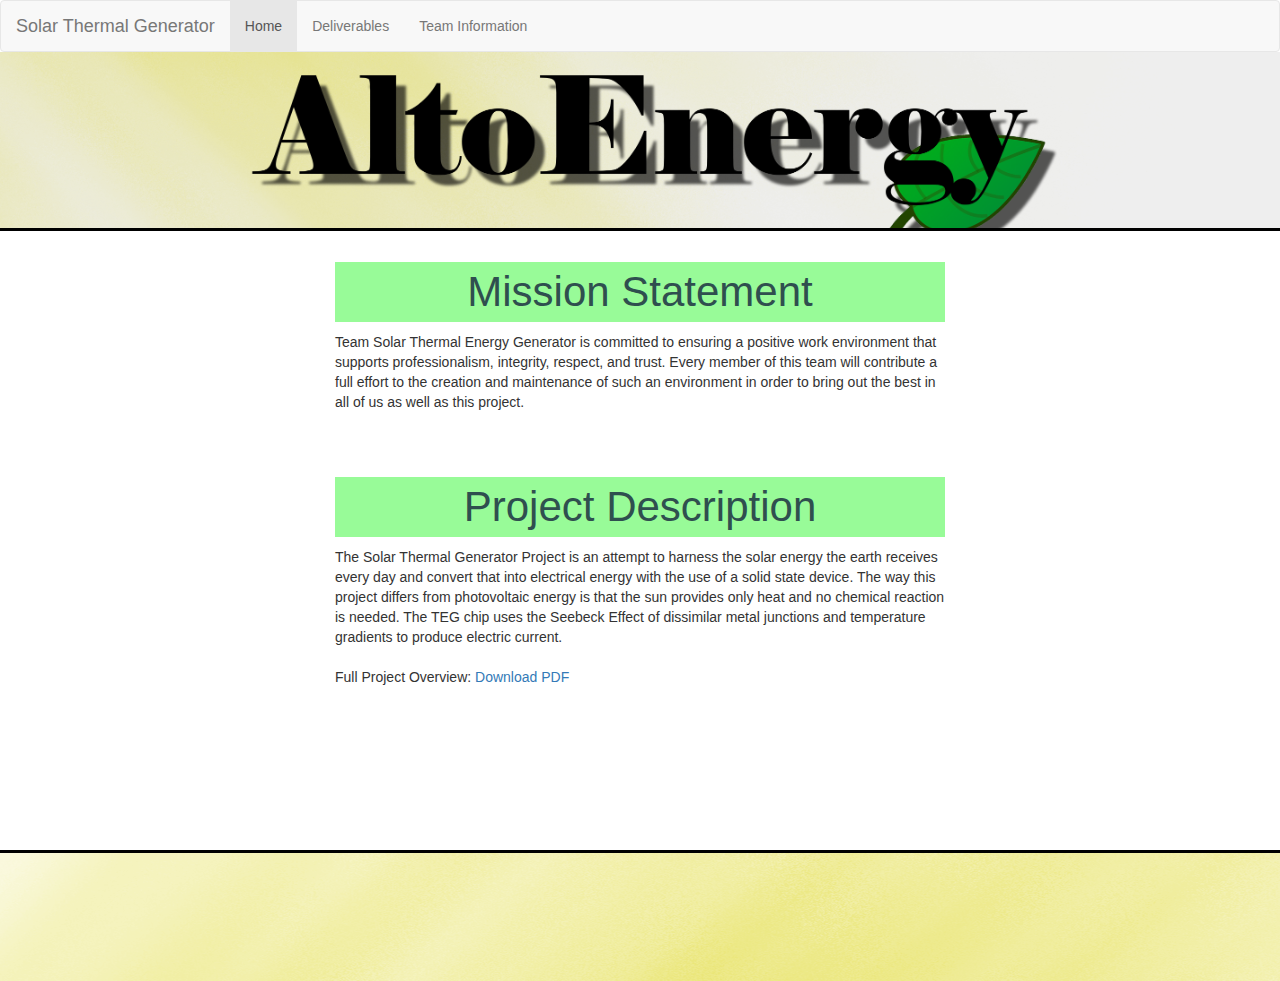
<file: index.html>
<!DOCTYPE HTML>
<html>
	<head>
		<title> Project Solar Thermal Generator </title>
		<meta charset="utf-8">
		<meta name="viewport" content="width=device-width, initial-scale=1">
		<!--
		<script src="https://ajax.googleapis.com/ajax/libs/jquery/1.11.3/jquery.min.js"> </script>
		<link rel="stylesheet" href="https://maxcdn.bootstrapcdn.com/bootstrap/3.3.4/css/bootstrap.min.css">
		<script src="http://maxcdn.bootstrapcdn.com/bootstrap/3.3.4/js/bootstrap.min.js"></script>
		-->
		<link href="https://maxcdn.bootstrapcdn.com/bootstrap/3.3.6/css/bootstrap.min.css" rel="stylesheet"/>
		
		<script src="https://ajax.googleapis.com/ajax/libs/jquery/2.1.1/jquery.min.js"></script>
 		<script src="https://maxcdn.bootstrapcdn.com/bootstrap/3.3.6/js/bootstrap.min.js"></script>
		
		<link rel="stylesheet" type="text/css" href="main.css">
		
	</head>
<body>

<nav class="navbar navbar-default"  role="navigation">
	<div class="container-fluid">
		<div class="navbar-header">
			<!--
			<button type="button" class="navbar-toggle" data-toggle="collapse" data-target="#mainNavBar"> 
				<span class="icon-bar"></span>
				<span class="icon-bar"></span>
				<span class="icon-bar"></span>
			</button>
			-->
			<a href="#" class="hidden-xs navbar-brand">Solar Thermal Generator</a>
		</div>
		
		<!--<div class="collapse navbar-collapse" id="mainNavBar">-->	
		<ul class="nav navbar-nav">
			<li class="hidden-xs active"><a href="index.html">Home</a></li>
			<li class="hidden-xs"><a href="deliverables.html">Deliverables</a></li>
			<li class="hidden-xs"><a href="contact.html">Team Information</a></li>
			
			<li class="visible-xs dropdown">
				<a href="#" class="dropdown-toggle" data-toggle="dropdown">SOLAR GENERATOR PROJECT
					<span class="caret"></span></a>
			<ul class="dropdown-menu">
				<li><a href="index.html">Home</a></li>
				<li><a href="deliverables.html">Meetings/Deliverables</a></li>
				<li><a href="contact.html">Team Information</a></li>
			</ul>
			</li>
		</ul>
		
	</div>
</nav>

<div class="jumbotron">
</div>

<div class="container-fluid">
	<div class="row">
		<div class="col-md-6 col-centered">
			<p class="mainheader"> Mission Statement </p>
			<p class="subcontent">
			Team Solar Thermal Energy Generator is committed to ensuring a positive work environment that supports 
			professionalism, integrity, respect, and trust. Every member of this team will contribute a full effort 
			to the creation and maintenance of such an environment in order to bring out the best in all of us as well 
			as this project.
			</p>
		</div>
	</div>
</div>
	
<div class="container-fluid">
	<div class="row">
		<div class="col-md-6 col-centered">
			<p class="mainheader"> Project Description </p>
			<p class="subcontent">
			The Solar Thermal Generator Project is an attempt to harness the solar energy the earth receives every day and 
			convert that into electrical energy with the use of a solid state device. The way this project differs from 
			photovoltaic energy is that the sun provides only heat and no chemical reaction is needed. The TEG chip uses 
			the Seebeck Effect of dissimilar metal junctions and temperature gradients to produce electric current. 
			<br>
			<br>
			Full Project Overview:
				<a href="brg12.github.io/Project Overview.pdf" download> Download PDF </a>
			</p>
		</div>
	</div>
</div>


<div class="footer">
<div class="container-fluid">
</div> 
</div>

</body>
</html>
</file>
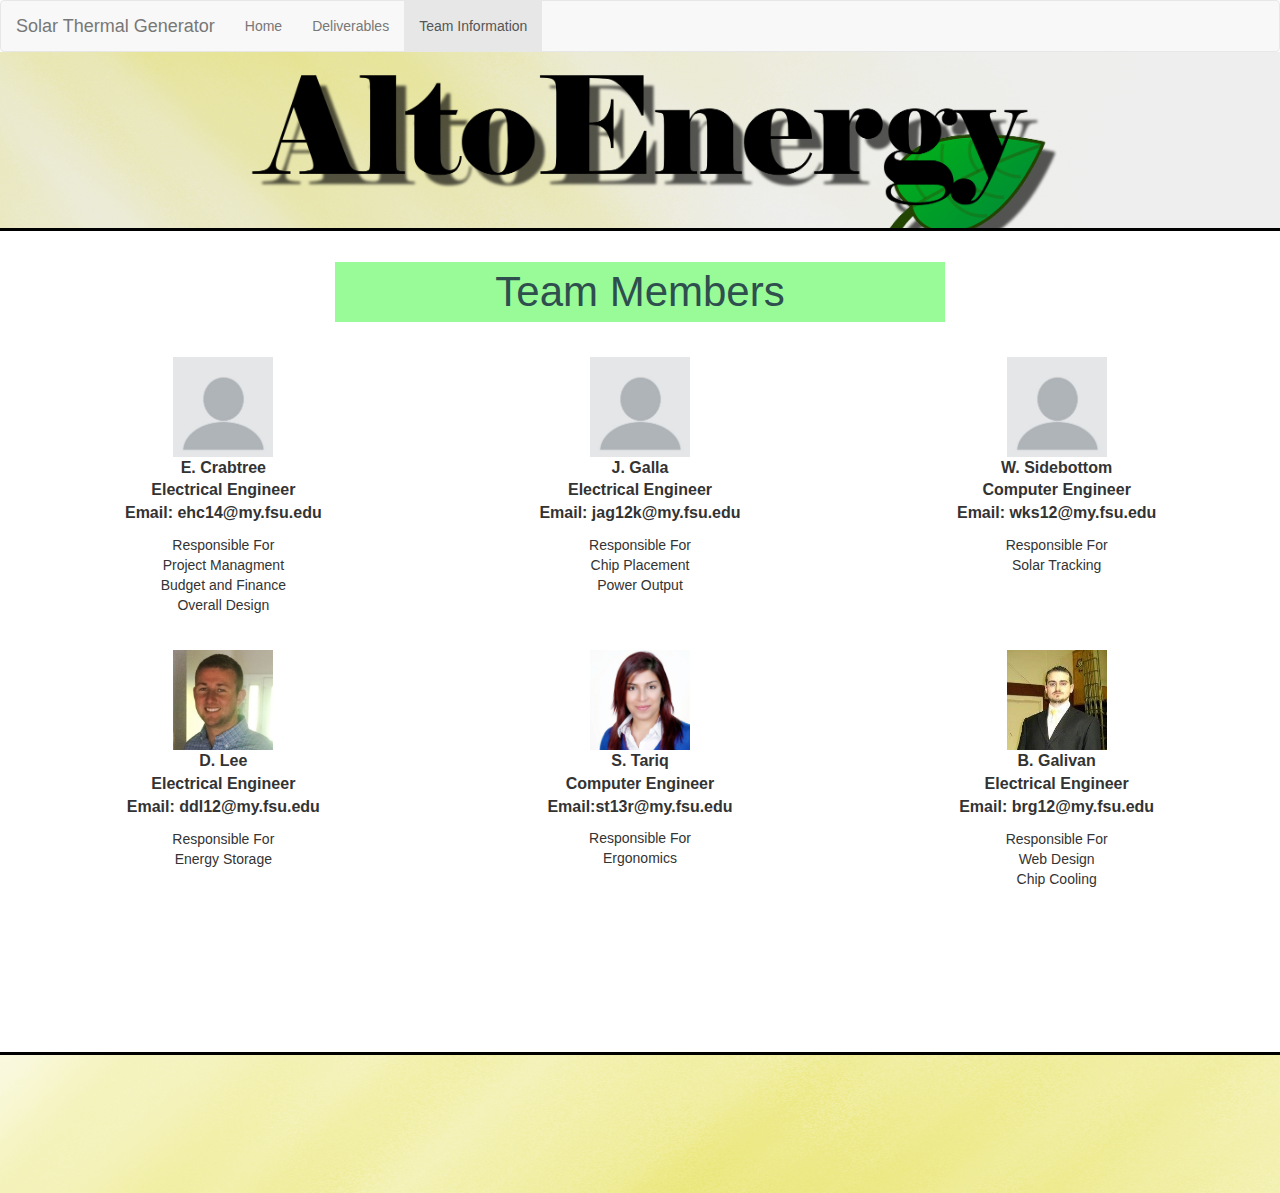
<file: contact.html>
<!DOCTYPE HTML>
<html>
	<head>
		<title> Project Solar Thermal Generator </title>
		<meta charset="utf-8">
		<meta name="viewport" content="width=device-width, initial-scale=1">
		<link href="https://maxcdn.bootstrapcdn.com/bootstrap/3.3.6/css/bootstrap.min.css" rel="stylesheet"/>
		
		<script src="https://ajax.googleapis.com/ajax/libs/jquery/2.1.1/jquery.min.js"></script>
 		<script src="https://maxcdn.bootstrapcdn.com/bootstrap/3.3.6/js/bootstrap.min.js"></script>
		<link rel="stylesheet" type="text/css" href="main.css">
	</head>
<body>



<nav class="navbar navbar-default"  role="navigation">
	<div class="container-fluid">
		<div class="navbar-header">
			<!--
			<button type="button" class="navbar-toggle" data-toggle="collapse" data-target="#mainNavBar"> 
				<span class="icon-bar"></span>
				<span class="icon-bar"></span>
				<span class="icon-bar"></span>
			</button>
			-->
			<a href="#" class="hidden-xs navbar-brand">Solar Thermal Generator</a>
		</div>
		
		<!--<div class="collapse navbar-collapse" id="mainNavBar">-->	
		<ul class="nav navbar-nav">
			<li class="hidden-xs"><a href="index.html">Home</a></li>
			<li class="hidden-xs"><a href="deliverables.html">Deliverables</a></li>
			<li class="hidden-xs active"><a href="contact.html">Team Information</a></li>
			
			<li class="visible-xs dropdown">
				<a href="#" class="dropdown-toggle" data-toggle="dropdown">SOLAR GENERATOR PROJECT<span class="caret"></span></a>
			<ul class="dropdown-menu">
				<li><a href="index.html">Home</a></li>
				<li><a href="deliverables.html">Meetings/Deliverables</a></li>
				<li><a href="contact.html">Team Information</a></li>
			</ul>
			</li>
		</ul>
		
	</div>
</nav>
	
	
<div class="jumbotron">
</div>

<div class="container-fluid">
	<div class="row">
		<div class="col-md-6 col-centered">
			<p class="mainheader">Team Members<br></p>
		</div>
	</div>
</div>
	

<div class="container-fluid">
	<div class="row">
		<div class="col-md-12">
			<div class="col-md-4">
				<div class="personalinfo">
				<img src="https://brg12.github.io/profiletemp.JPG" class="imagesize"/>
				<p class="subheader">E. Crabtree<br>Electrical Engineer<br>Email: ehc14@my.fsu.edu </p>
					Responsible For <br> Project Managment <br> Budget and Finance <br> Overall Design <br> 
				<p class="personalinfo">	
				</p>
				</div>
			</div>
			
			<div class="col-md-4">
				<div class="personalinfo">
				<img src="https://brg12.github.io/profiletemp.JPG" class="imagesize"/>
				<p class="subheader">J. Galla<br>Electrical Engineer<br>Email: jag12k@my.fsu.edu</p>
				<p class="personalinfo">
					Responsible For <br> Chip Placement <br> Power Output <br> 
				</p>
				</div>
			</div>
			
			<div class="col-md-4">
				<div class="personalinfo">
				<img src="https://brg12.github.io/profiletemp.JPG" class="imagesize"/>
				<p class="subheader">W. Sidebottom<br>Computer Engineer<br>Email: wks12@my.fsu.edu</p>
				<p class="personalinfo">
					Responsible For <br> Solar Tracking <br> 
				</p>
				</div>
			</div>
		</div>
	</div>
</div>
			
<div class="container-fluid">
	<div class="row">
		<div class="col-md-12">
			<div class="col-md-4">
				<div class="personalinfo">
				<img src="https://brg12.github.io/dylanleeProfile.jpg" class="imagesize"/>
				<p class="subheader">D. Lee<br> Electrical Engineer<br>Email: ddl12@my.fsu.edu</p>
				<p class="personalinfo">
					Responsible For <br> Energy Storage <br>
				</p>
				</div>
			</div>
			
			<div class="col-md-4">
				<div class="personalinfo">
				<img src="https://brg12.github.io/stariqProfile.jpg" class="imagesize"/>
				<p class="subheader">S. Tariq<br>Computer Engineer<br>Email:st13r@my.fsu.edu</p>
				<p class="personalinfo">
					Responsible For <br> Ergonomics <br> 
				</p>
				</div>
			</div>
			
			<div class="col-md-4">
				<div class="personalinfo">
				<img src="https://brg12.github.io/ProfessionalProfile.jpg" class="imagesize"/>
				<p class="subheader">B. Galivan<br>Electrical Engineer<br>Email: brg12@my.fsu.edu</p>
				<p class="personalinfo">
					Responsible For <br> Web Design <br> Chip Cooling <br> 
				</p>
				</div>
			</div>
		</div>
	</div>
</div>

<div class="footer">
	<div class="container-fluid">
		<div class="projectlinks">
			<ul>
			</ul>
		</div>
	</div>
</div>
</body>
</html>
</file>
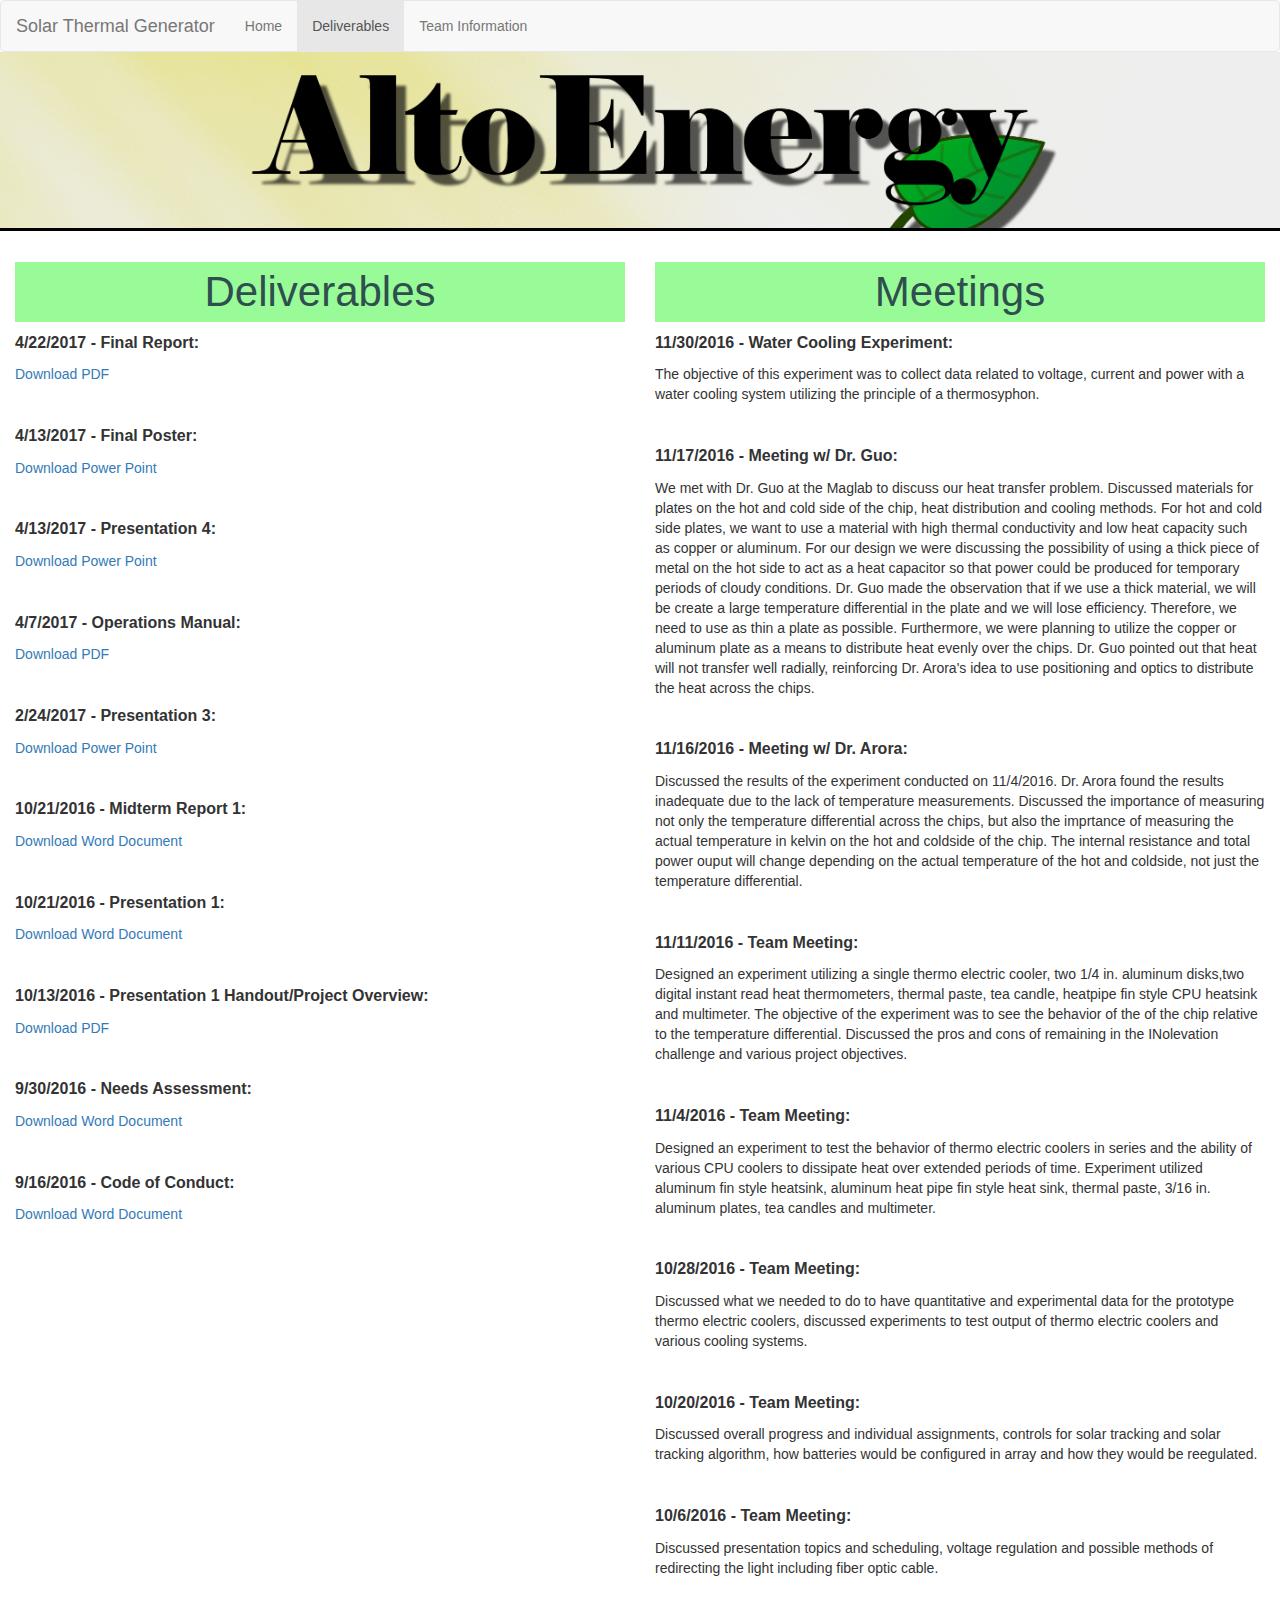
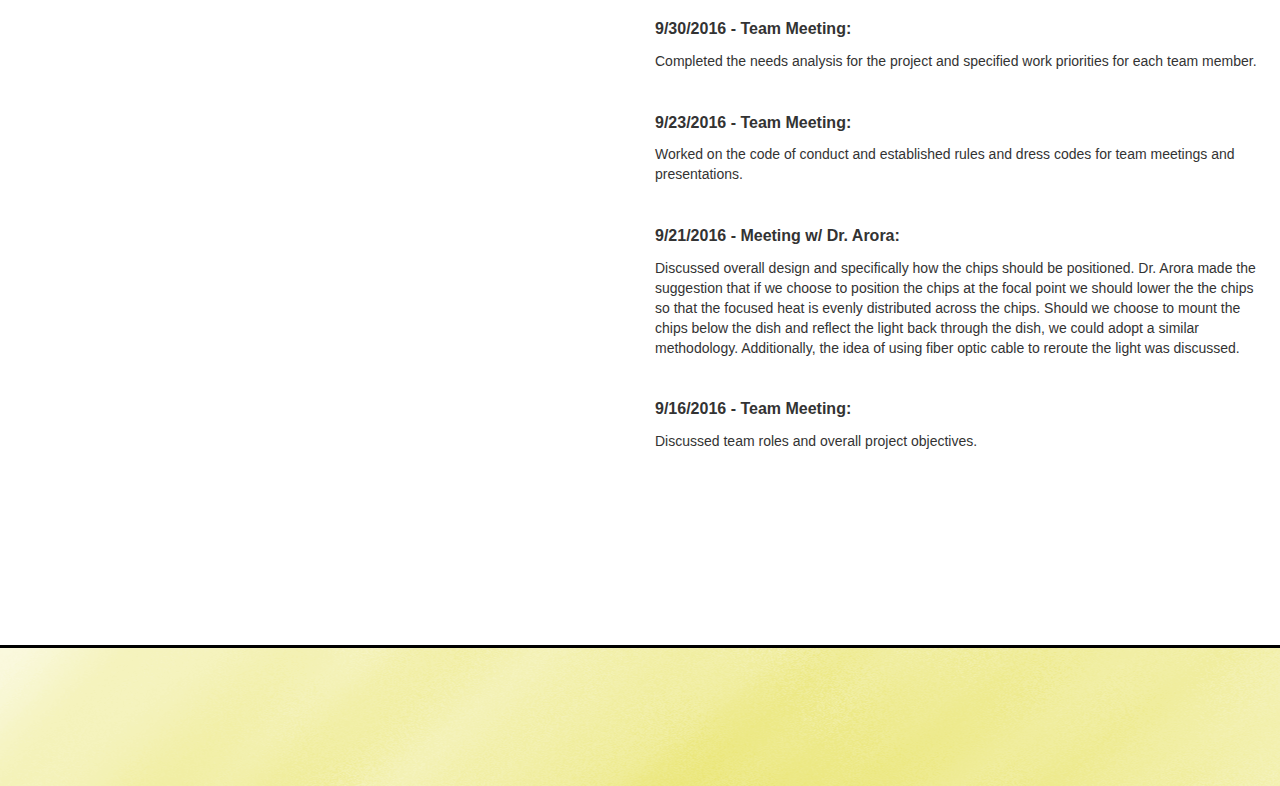
<file: deliverables.html>
<!DOCTYPE HTML>
<html>
	<head>
		<title> Project Solar Thermal Generator </title>
		<meta charset="utf-8">
		<meta name="viewport" content="width=device-width, initial-scale=1">
		<link href="https://maxcdn.bootstrapcdn.com/bootstrap/3.3.6/css/bootstrap.min.css" rel="stylesheet"/>
		
		<script src="https://ajax.googleapis.com/ajax/libs/jquery/2.1.1/jquery.min.js"></script>
 		<script src="https://maxcdn.bootstrapcdn.com/bootstrap/3.3.6/js/bootstrap.min.js"></script>
		<link rel="stylesheet" type="text/css" href="main.css">
	</head>
<body>



<!--Team name and logo using bootstrap jumbotron feature-->
<nav class="navbar navbar-default"  role="navigation">
	<div class="container-fluid">
		<div class="navbar-header">
			<!--
			<button type="button" class="navbar-toggle" data-toggle="collapse" data-target="#mainNavBar"> 
				<span class="icon-bar"></span>
				<span class="icon-bar"></span>
				<span class="icon-bar"></span>
			</button>
			-->
			<a href="index.html" class="hidden-xs navbar-brand">Solar Thermal Generator</a>
		</div>
		
		<!--<div class="collapse navbar-collapse" id="mainNavBar">-->	
		<ul class="nav navbar-nav">
			<li class="hidden-xs"><a href="index.html">Home</a></li>
			<li class="hidden-xs active"><a href="deliverables.html">Deliverables</a></li>
			<li class="hidden-xs"><a href="contact.html">Team Information</a></li>
			
			<li class="visible-xs dropdown">
				<a href="#" class="dropdown-toggle" data-toggle="dropdown">SOLAR GENERATOR PROJECT<span class="caret"></span></a>
			<ul class="dropdown-menu">
				<li><a href="index.html">Home</a></li>
				<li><a href="deliverables.html">Meetings/Deliverables</a></li>
				<li><a href="contact.html">Team Information</a></li>
			</ul>
			</li>
		</ul>
		
	</div>
</nav>

<div class="jumbotron">
</div>

<div class="container-fluid">
	<div class="row">
		<div class="col-md-6">
		<p class="mainheader">Deliverables<br></p>
			
			<p class="subheader">
			4/22/2017 - Final Report:
			</p>
			
			<p class="deliverables">
			<a href="brg12.github.io/Team14FinalReport.pdf" download>Download PDF</a><br>
			</p>

			<p class="subheader">
			4/13/2017 - Final Poster:
			</p>
			
			<p class="deliverables">
			<a href="brg12.github.io/FinalPoster.pptx" download>Download Power Point</a><br>
			</p>
			
			<p class="subheader">
			4/13/2017 - Presentation 4:
			</p>
			
			<p class="deliverables">
			<a href="brg12.github.io/Final Presentation.pptx" download>Download Power Point</a><br>
			</p>
			
			<p class="subheader">
			4/7/2017 - Operations Manual:
			</p>
			
			<p class="deliverables">
			<a href="brg12.github.io/Operations Manual.pdf" download>Download PDF</a><br>
			</p>
			
			<p class="subheader">
			2/24/2017 - Presentation 3:
			</p>
			
			<p class="deliverables">
			<a href="brg12.github.io/Presentation3.pptx" download>Download Power Point</a><br>
			</p>
			
			<p class="subheader">
				10/21/2016 - Midterm Report 1:
			</p>
			
			<p class="deliverables">
			<a href="brg12.github.io/midtermreport1.docx" download>Download Word Document</a><br>
			</p>
			
			<p class="subheader">
				10/21/2016 - Presentation 1:
			</p>
			
			<p class="deliverables">
			<a href="brg12.github.io/solarthermalgeneratorpresentation1.pptx" download>Download Word Document</a><br>
			</p>
			
			<p class="subheader">
				10/13/2016 - Presentation 1 Handout/Project Overview:
			</p>
			
			<p class="deliverables">
			<a href="brg12.github.io/Project Overview.pdf" download>Download PDF</a><br>
			</p>
			
			<p class="subheader">
				9/30/2016 - Needs Assessment:
			</p>
			
			<p class="deliverables">
			<a href="brg12.github.io/finalneedsassessment.docx" download>Download Word Document</a><br>
			</p>
			
			<p class="subheader">
				9/16/2016 - Code of Conduct:
			</p>
			
			<p class="deliverables">
			<a href="brg12.github.io/Senior Design Code of Conduct.doc" download>Download Word Document</a><br>
			</p>
			
			
		</div>
	
		<div class="col-md-6">
			<p class="mainheader">Meetings<br></p>
			
			<p class="subheader">
				11/30/2016 - Water Cooling Experiment: 
			</p>
			
			<p class="deliverables">
				The objective of this experiment was to collect data related to voltage, current and power with a water 
				cooling system utilizing the principle of a thermosyphon. 
				<br>
			</p>
			
			<p class="subheader">
				11/17/2016 - Meeting w/ Dr. Guo: 
			</p>
			
			<p class="deliverables">
				We met with Dr. Guo at the Maglab to discuss our heat transfer problem. Discussed materials for plates on
				the hot and cold side of the chip, heat distribution and cooling methods. For hot and cold side plates, we 
				want to use a material with high thermal conductivity and low heat capacity such as copper or aluminum. 
				For our design we were discussing the possibility of using a thick piece of metal on the hot side to act as
				a heat capacitor so that power could be produced for temporary periods of cloudy conditions. Dr. Guo made
				the observation that if we use a thick material, we will be create a large temperature differential in the plate
				and we will lose efficiency. Therefore, we need to use as thin a plate as possible. Furthermore, we were 
				planning to utilize the copper or aluminum plate as a means to distribute heat evenly over the chips. Dr. Guo 
				pointed out that heat will not transfer well radially, reinforcing Dr. Arora's idea to use positioning and optics
				to distribute the heat across the chips.
				<br>
			</p>
			
			<p class="subheader">
				11/16/2016 - Meeting w/ Dr. Arora: 
			</p>
			
			<p class="deliverables">
				Discussed the results of the experiment conducted on 11/4/2016. Dr. Arora found the results 
				inadequate due to the lack of temperature measurements. Discussed the importance of measuring 
				not only the temperature differential across the chips, but also the imprtance of measuring the 
				actual temperature in kelvin on the hot and coldside of the chip. The internal resistance and total 
				power ouput will change depending on the actual temperature of the hot and coldside, not just the 
				temperature differential.
				<br>
			</p>
			
			<p class="subheader">
				11/11/2016 - Team Meeting: 
			</p>
			<p class="deliverables">
				Designed an experiment utilizing a single thermo electric cooler, 
				two 1/4 in. aluminum disks,two digital instant read heat thermometers, thermal paste, 
				tea candle, heatpipe fin style CPU heatsink and multimeter. The objective of the experiment was to see 
				the behavior of the of the chip relative to the temperature differential.
				Discussed the pros and cons of remaining in the INolevation challenge and various project objectives.  
				<br>
			</p>
			
			<p class="subheader">
				11/4/2016 - Team Meeting: 
			</p>
			
			<p class="deliverables">
				Designed an experiment to test the behavior of thermo electric coolers 
				in series and the ability of various CPU coolers to dissipate heat over extended periods of time. 
				Experiment utilized aluminum fin style heatsink, aluminum heat pipe fin style heat sink, thermal paste, 
				3/16 in. aluminum plates, tea candles and multimeter. 
				<br>
			</p>
			
			<p class="subheader">
				10/28/2016 - Team Meeting: 
			</p>
			
			<p class="deliverables">
				Discussed what we needed to do to have quantitative and experimental data for the prototype thermo electric
				coolers, discussed experiments to test output of thermo electric coolers and various cooling systems.
				<br>
			</p>
			
			<p class="subheader">
				10/20/2016 - Team Meeting: 
			</p>
			
			<p class="deliverables">
				Discussed overall progress and individual assignments, controls for solar tracking and solar tracking 
				algorithm, how batteries would be configured in array and how they would be reegulated.
				<br>
			</p>
			
			<p class="subheader">
				10/6/2016 - Team Meeting: 
			</p>
			
			<p class="deliverables">
				Discussed presentation topics and scheduling, voltage regulation and possible methods of redirecting the light
				including fiber optic cable.
				<br>
			</p>
			
			<p class="subheader">
				9/30/2016 - Team Meeting: 
			</p>
			
			<p class="deliverables">
				Completed the needs analysis for the project and specified work priorities for each team member.
				<br>
			</p>
			
			<p class="subheader">
				9/23/2016 - Team Meeting: 
			</p>
			
			<p class="deliverables">
				Worked on the code of conduct and established rules and dress codes for team meetings and presentations.
				<br>
			</p>
			
			<p class="subheader">
				9/21/2016 - Meeting w/ Dr. Arora: 
			</p>
			
			<p class="deliverables">
				Discussed overall design and specifically how the chips should be positioned. 
				Dr. Arora made the suggestion that if we choose to position the chips at the focal point
				we should lower the the chips so that the focused heat is evenly distributed across the chips.
				Should we choose to mount the chips below the dish and reflect the light back through the dish, 
				we could adopt a similar methodology. Additionally, the idea of using fiber optic cable to 
				reroute the light was discussed. 
				<br>
			</p>
			
			<p class="subheader">
				9/16/2016 - Team Meeting: 
			</p>
			
			<p class="deliverables">
				Discussed team roles and overall project objectives.
				<br>
			</p>
		</div>
	</div>
</div>

<div class="footer">
	<div class="container-fluid">
		<div class="projectlinks">
			<ul>

			</ul>
		</div>
	</div>
</div>
</body>
</html>
</file>
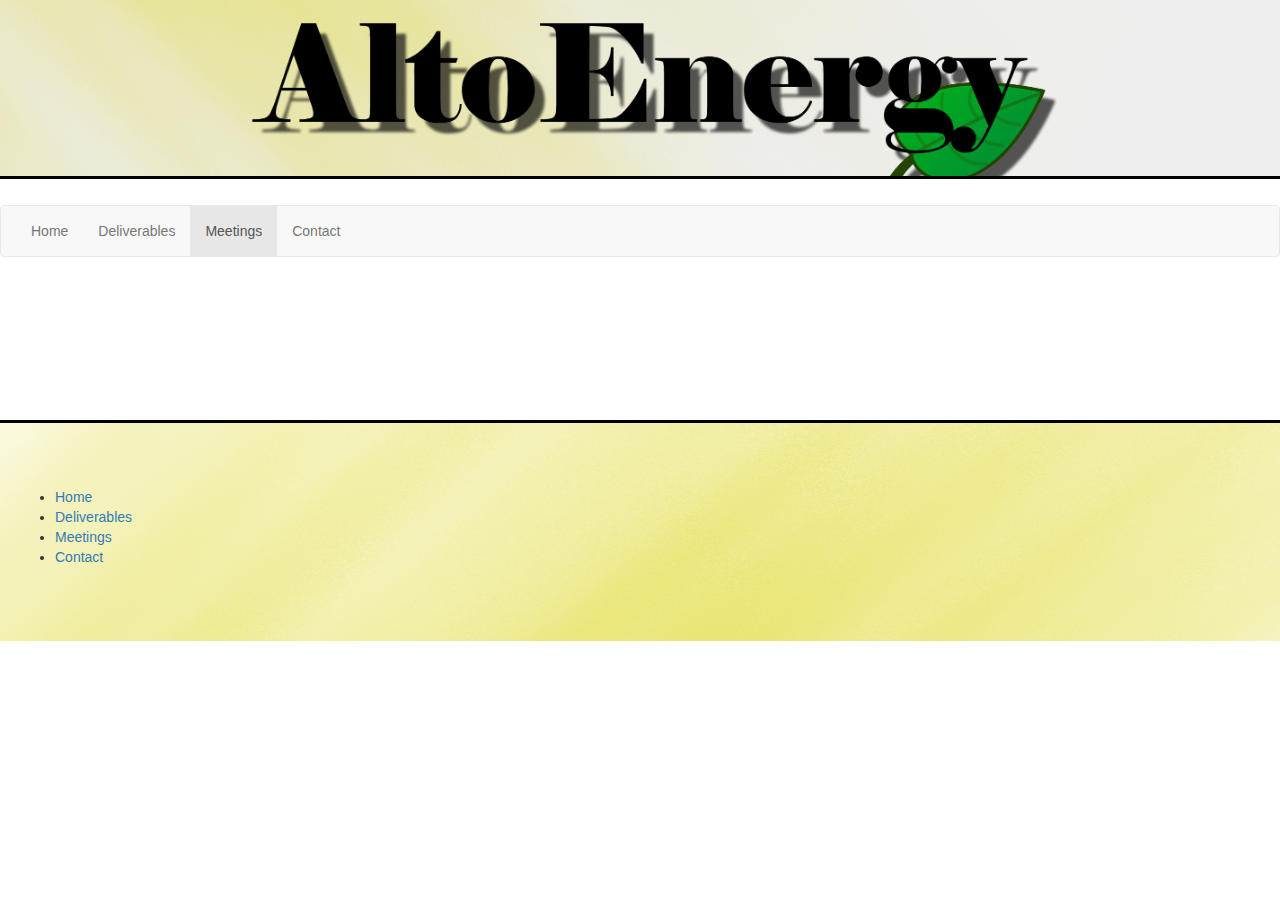
<file: meetings.html>
<!DOCTYPE HTML>
<html>
	<head>
		<title> Project Solar Thermal Generator </title>
		<meta charset="utf-8">
		<meta name="viewport" content="width=device-width, initial-scale=1">
		<link rel="stylesheet" href="https://maxcdn.bootstrapcdn.com/bootstrap/3.3.7/css/bootstrap.min.css">
		<script src="https://maxcdn.bootstrapcdn.com/bootstrap/3.3.7/js/bootstrap.min.js"></script>
		<script src="http://ajax.googleapis.com/ajax/libs/jquery/1.11.3/jquery.min.js"> </script>
		<link rel="stylesheet" type="text/css" href="main.css">
	</head>
<body>



<!--Team name and logo using bootstrap jumbotron feature-->

<div class="row">
	<div class="col-md-12">
			<div class="jumbotron">
				<!--<p id="projectname"> Team Solar Thermal Generator</p>-->
			</div>
	</div>
</div>

<div class="navbar navbar-default">
	<div class="container-fluid">
		<ul class="nav navbar-nav">
			<li><a href="index.html">Home</a></li>
			<li><a href="deliverables.html">Deliverables</a></li>
			<li class="active"><a href="meetings.html">Meetings</a></li>
			<li><a href="contact.html">Contact</a></li>
		</ul>
	</div>
</div>
	

<div class="container-fluid">
	<div class="row">
		<div class="col-md-8">
			<p>
      
      </p>
		</div>
	</div>
</div>

<div class="footer">
	<div class="container-fluid">
		<div class="projectlinks">
			<ul>
				<li><a href="index.html">Home</a></li>
				<li><a href="deliverables.html">Deliverables</a></li>
				<li><a href="meetings.html">Meetings</a></li>
				<li><a href="contact.html">Contact</a></li>
			</ul>
		</div>
	</div>
</div>
</body>
</html>
</file>
<file: main.css>
body
{
	background-color: white;
	margin: 0;
}

.row
{
	margin-bottom: 2%;	
}


.jumbotron
{
	background-image: url(https://brg12.github.io/Altoenergy.png);
	background-repeat: no-repeat;
	background-size: 200%;
	padding-top: 10%;
	padding-bottom 10%;
	margin-bottom: 0%;
	background-position: center;
	border-bottom-style: solid;
	border-bottom-color: black;
}

#projectname
{
	font-family: arial;
	font-size: 500%;
	text-align: center;
	vertical-align: text-center;
	color: white;
	background-color: black;
}

.navbar
{
	margin-top: 0%;
	margin-bottom: 0%;
	/*border-bottom-style: solid;
	border-bottom-color: black;*/	
}

.col-centered
{
	float: none;
	margin: 0 auto;
}

.content
{
	float: none;
	margin: 0%;
	/*
	/*border-radius: 0px 0px 5px 5px;
	
	background-color: white;
	
	border-bottom-style: solid;
	border-bottom-color: black;
	border-bottom-width: 2px;
	
	border-left-style: solid;
	border-left-color: black;
	border-left-width: 1px;
	
	border-right-style: solid;
	border-right-color: black;
	border-right-width: 1px;
	*/
}

.mainheader
{
	font-style: bold;
	font-size: 300%;
	color: #2F4F4F;
	text-align: center;
	margin-top: 5%;
	background-color: #98FB98;
}

.personalinfo
{
	text-align: center;
}



.subheader
{
	font-weight: bold;
	font-size: medium;
}

.imagesize
{
	width: 100px;
	height: auto;
}

.footer
{
	/* background-color: #E0FFFF; */
	background-image: url(https://brg12.github.io/sunrays3.png);
	background-position: left top;
	margin-top: 10%;
	margin-bottom: 0%;
	margin-left: 0%;
	margin-right: 0%;
	list-style: none;
	border-top-style: solid;
	border-top-color: black;
	padding-top: 5%;
	padding-bottom: 5%;
}

.deliverables
{
	padding-bottom: 5%;
}
</file>
